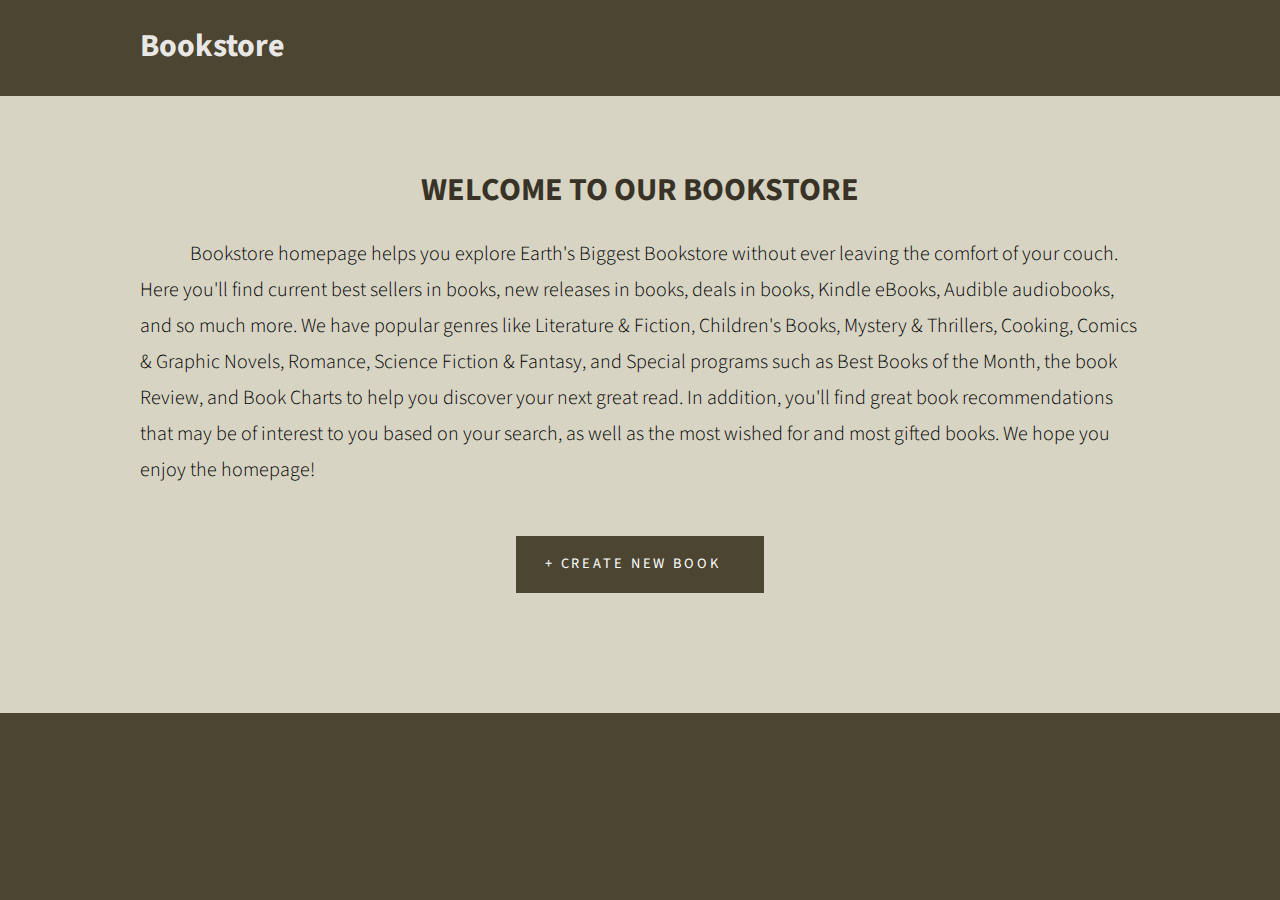
<file: example-frontend/index.html>
<!DOCTYPE html PUBLIC "-//W3C//DTD XHTML 1.0 Strict//EN" "http://www.w3.org/TR/xhtml1/DTD/xhtml1-strict.dtd">
<html xmlns="http://www.w3.org/1999/xhtml">
  <head>
    <meta http-equiv="Content-Type" content="text/html; charset=utf-8" />
    <title>Welcome to Complete Web Developer Bootcamp 2020 | Bookstore</title>
    <meta name="keywords" content="" />
    <meta name="description" content="" />
    <link
      href="https://fonts.googleapis.com/css?family=Source+Sans+Pro:200,300,400,600,700,900"
      rel="stylesheet"
    />
    <link href="default.css" rel="stylesheet" type="text/css" media="all" />
    <link href="fonts.css" rel="stylesheet" type="text/css" media="all" />
    <link href="custom.css" rel="stylesheet" type="text/css" media="all" />
  </head>
  <body>
    <div id="header" class="container">
      <div id="logo">
        <h1><a href="/index.html">Bookstore</a></h1>
      </div>
    </div>
    <div id="page" class="home-page">
      <div class="container">
        <div class="title">
          <h2>Welcome to our bookstore</h2>
          <p>
            Bookstore homepage helps you explore Earth's Biggest Bookstore
            without ever leaving the comfort of your couch. Here you'll find
            current best sellers in books, new releases in books, deals in
            books, Kindle eBooks, Audible audiobooks, and so much more. We have
            popular genres like Literature & Fiction, Children's Books, Mystery
            & Thrillers, Cooking, Comics & Graphic Novels, Romance, Science
            Fiction & Fantasy, and Special programs such as Best Books of the
            Month, the book Review, and Book Charts to help you discover your
            next great read. In addition, you'll find great book recommendations
            that may be of interest to you based on your search, as well as the
            most wished for and most gifted books. We hope you enjoy the
            homepage!
          </p>
        </div>
        <div class="add-new-book">
          <a href="create.html" class="button">+ Create New Book</a>
        </div>
        <div class="book-list"></div>
      </div>
    </div>

    <script>
      document.addEventListener("DOMContentLoaded", function (event) {
        const host = "https://cwdb-api.herokuapp.com";
        const token = "complete-web-developer-bootcamp-2020";

        const toNode = (html) =>
          new DOMParser().parseFromString(html, "text/html").body.childNodes[0];

        const saveBookToLocalStorage = (books) =>
          localStorage.setItem("books", books);
        const getBookFromLocalStorage = () => localStorage.getItem("books");
        const getBookListFromApi = async (host, token) => {
          const requestUrl = `${host}/books`;
          const response = await fetch(requestUrl, {
            method: "GET",
            headers: {
              "Content-Type": "application/json",
              "api-key": token,
            },
          });

          return response.json();
        };
        const getSearchKeywordFromUrl = () => {
          const queryString = window.location.search;
          const urlParams = new URLSearchParams(queryString);
          return urlParams.get("q") || "";
        };

        const displayBooks = async (books, limit = 12) => {
          const roundRobin = (id) =>
            id % 3 === 0 ? "A" : id % 3 === 1 ? "B" : "C";

          let component = {
            A: [],
            B: [],
            C: [],
          };

          const bookComponent = books
            .filter((_, idx) => idx < limit)
            .map(
              (
                {
                  id,
                  thumbnail_url,
                  title,
                  isbn,
                  published_date,
                  short_description,
                  authors,
                  categories,
                },
                idx
              ) => {
                component[roundRobin(idx)].push(`
                  <div class="box" style="margin-bottom: 10px">
                    <div class="thumbnail" style="text-align: center">
                      <img src="${thumbnail_url}" width="300" height="376" alt="" />
                    </div>
                    <div class="title" style="text-align: center; padding-top: 10px; margin: 0px">
                      <h3>${title}</h3>
                    </div>
                    <div class="details">
                      <p>
                        ${
                          short_description && short_description.length > 150
                            ? `${short_description.substring(0, 150)}...`
                            : short_description
                            ? short_description
                            : "-- no description --"
                        }
                      </p>
                    </div>
                    <a href="book.html?id=${id}" class="button">More Details</a>
                  </div>
                `);
              }
            );

          const node = toNode(`
      			<div>
      				<div class="boxA">${component["A"]}</div>
      				<div class="boxB">${component["B"]}</div>
      				<div class="boxC">${component["C"]}</div>
      			</div>
            	`);

          document.getElementsByClassName("book-list")[0].appendChild(node);
        };

        const displayFoundBook = (async () => {
          const found = getBookFromLocalStorage();
          const limitBook = 300;
          const keyword = getSearchKeywordFromUrl();

          let books = [];
          let filteredBook = [];

          if (found) {
            data = getBookFromLocalStorage();
            books = JSON.parse(data);
          } else {
            const { data } = await getBookListFromApi(host, token);
            books = data;
            saveBookToLocalStorage(JSON.stringify(books));
          }

          if (keyword && keyword.trim().length > 0) {
            filteredBook = books.filter((book) =>
              book.title
                .toLocaleLowerCase()
                .includes(keyword.toLocaleLowerCase())
            );
          } else {
            filteredBook = books;
          }

          await displayBooks(filteredBook, limitBook);
        })();
      });
    </script>
  </body>
</html>
</file>
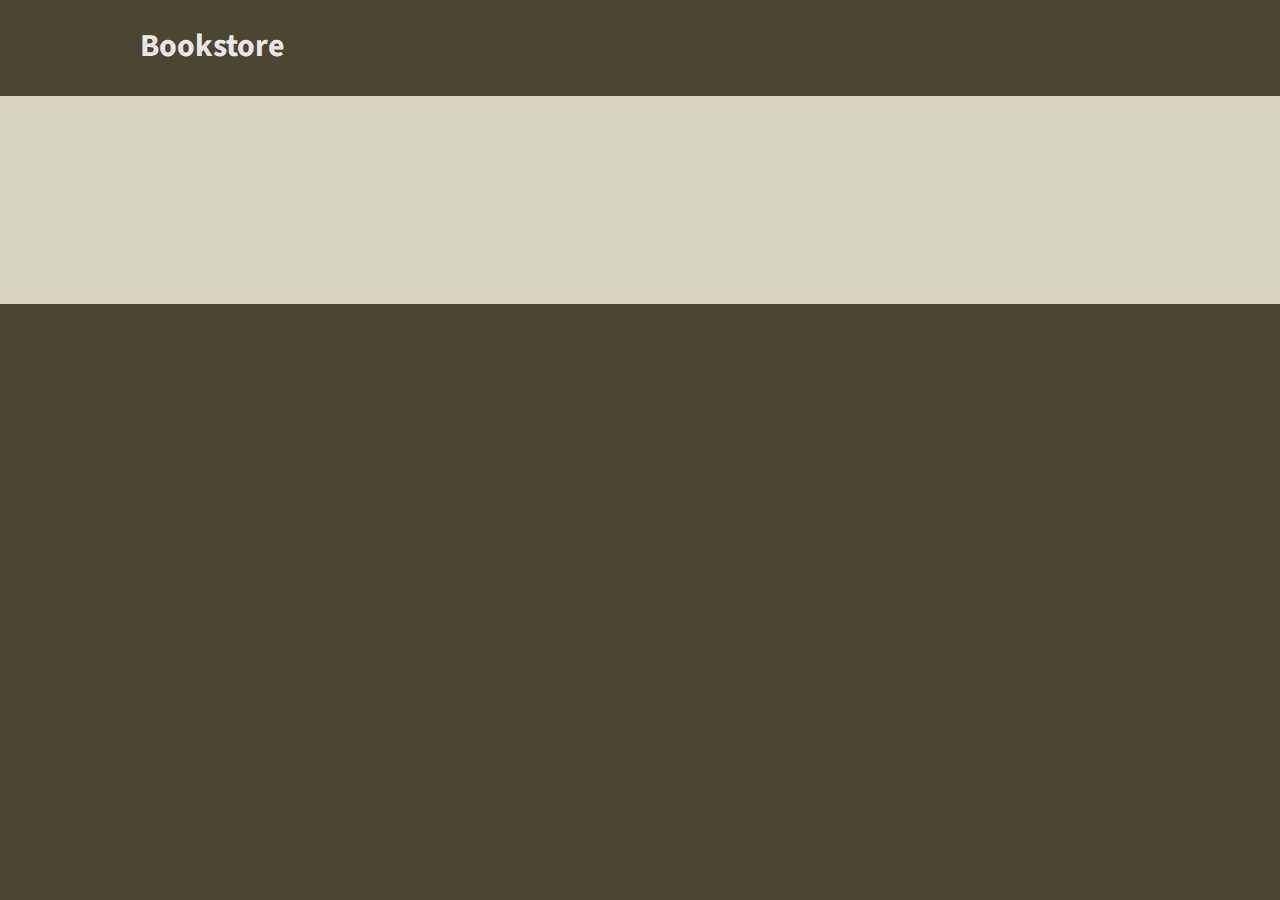
<file: example-frontend/book.html>
<!DOCTYPE html PUBLIC "-//W3C//DTD XHTML 1.0 Strict//EN" "http://www.w3.org/TR/xhtml1/DTD/xhtml1-strict.dtd">
<html xmlns="http://www.w3.org/1999/xhtml">
  <head>
    <meta http-equiv="Content-Type" content="text/html; charset=utf-8" />
    <title>Welcome to Complete Web Developer Bootcamp 2020 | Bookstore</title>
    <meta name="keywords" content="" />
    <meta name="description" content="" />
    <link
      href="http://fonts.googleapis.com/css?family=Source+Sans+Pro:200,300,400,600,700,900"
      rel="stylesheet"
    />
    <link href="default.css" rel="stylesheet" type="text/css" media="all" />
    <link href="fonts.css" rel="stylesheet" type="text/css" media="all" />
    <link href="custom.css" rel="stylesheet" type="text/css" media="all" />
  </head>
  <body>
    <div id="header" class="container">
      <div id="logo">
        <h1><a href="index.html">Bookstore</a></h1>
      </div>
    </div>
    <div id="page" class="book-page">
      <div class="container">
        <div class="title"></div>
        <div class="book"></div>
      </div>
    </div>

    <script>
      document.addEventListener('DOMContentLoaded', function (event) {
        const host = 'https://cwdb-api.herokuapp.com';
        const token = 'complete-web-developer-bootcamp-2020';
        const toNode = (html) =>
          new DOMParser().parseFromString(html, 'text/html').body.childNodes[0];

        const getSpecificBookFromApi = async (bookId, host, token) => {
          const requestUrl = `${host}/books/${bookId}`;
          const response = await fetch(requestUrl, {
            method: 'GET',
            headers: {
              'Content-Type': 'application/json',
              'api-key': token,
            },
          });

          return response.json();
        };
        const displaySpecificBook = async (bookId) => {
          const { data: book } = await getSpecificBookFromApi(
            bookId,
            host,
            token
          );

          const { title, long_description, thumbnail_url } = book[0];
          const nodeTitle = toNode(`<h2>${title}</h2>`);
          const nodeDetail = toNode(`
            <div>
              <div class="thumbnail" style="text-align: center">
                <img src="${thumbnail_url}" width="300" height="376" alt="" />
              </div>
              <div class="details">
                <p>
                  ${
                    long_description ? long_description : '-- no description --'
                  }
                </p>
              </div>
              <div class="action">
                <a href="index.html" class="button">Back to home</a>
              </div>
            </>
          `);

          document.getElementsByClassName('title')[0].appendChild(nodeTitle);
          document.getElementsByClassName('book')[0].appendChild(nodeDetail);
        };
        const getBookIdFromUrl = () => {
          const queryString = window.location.search;
          const urlParams = new URLSearchParams(queryString);
          return urlParams.get('id');
        };

        /* Start code */
        (async () => {
          const bookId = getBookIdFromUrl();
          await displaySpecificBook(bookId);
        })();
      });
    </script>
  </body>
</html>
</file>
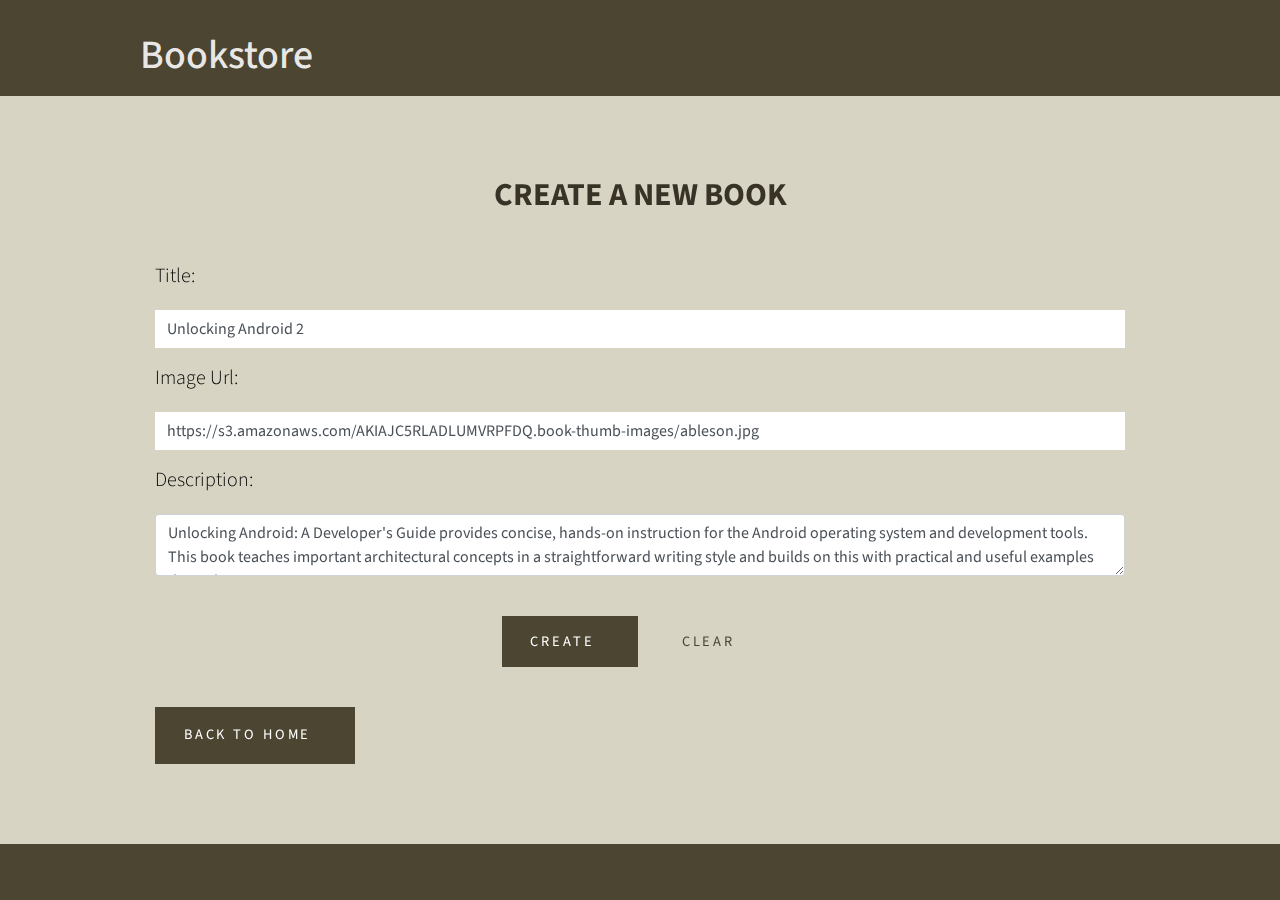
<file: example-frontend/create.html>
<!DOCTYPE html PUBLIC "-//W3C//DTD XHTML 1.0 Strict//EN" "http://www.w3.org/TR/xhtml1/DTD/xhtml1-strict.dtd">
<html xmlns="http://www.w3.org/1999/xhtml">
  <head>
    <meta http-equiv="Content-Type" content="text/html; charset=utf-8" />
    <title>Welcome to Complete Web Developer Bootcamp 2020 | Bookstore</title>
    <meta name="keywords" content="" />
    <meta name="description" content="" />
    <link
      href="http://fonts.googleapis.com/css?family=Source+Sans+Pro:200,300,400,600,700,900"
      rel="stylesheet"
    />
    <link
      href="https://stackpath.bootstrapcdn.com/bootstrap/4.3.1/css/bootstrap.min.css"
      rel="stylesheet"
      integrity="sha384-ggOyR0iXCbMQv3Xipma34MD+dH/1fQ784/j6cY/iJTQUOhcWr7x9JvoRxT2MZw1T"
      crossorigin="anonymous"
    />
    <link href="default.css" rel="stylesheet" type="text/css" media="all" />
    <link href="fonts.css" rel="stylesheet" type="text/css" media="all" />
    <link href="custom.css" rel="stylesheet" type="text/css" media="all" />
  </head>
  <body>
    <div id="header" class="container">
      <div id="logo">
        <h1><a href="index.html">Bookstore</a></h1>
      </div>
    </div>
    <div id="page" class="create-page">
      <div class="container">
        <div class="title"><h2>Create a new book</h2></div>
        <div class="form">
          <form>
            <div class="form-group">
              <label for="title">Title:</label>
              <input
                type="text"
                class="form-control"
                id="title"
                value="Unlocking Android 2"
              />
            </div>
            <div class="form-group">
              <label for="image_thumbnail_url">Image Url:</label>
              <input
                type="text"
                class="form-control"
                id="image_url"
                value="https://s3.amazonaws.com/AKIAJC5RLADLUMVRPFDQ.book-thumb-images/ableson.jpg"
              />
            </div>
            <div class="form-group">
              <label for="description">Description:</label>
              <textarea
                type="text"
                class="form-control"
                row="3"
                id="description"
              >
Unlocking Android: A Developer's Guide provides concise, hands-on instruction for the Android operating system and development tools. This book teaches important architectural concepts in a straightforward writing style and builds on this with practical and useful examples throughout.
            </textarea
              >
            </div>
            <div class="button-group">
              <button type="button" class="btn btn-primary btn-create">
                Create
              </button>
              &nbsp; &nbsp;
              <button type="button" class="btn btn-default btn-clear">
                Clear
              </button>
            </div>
          </form>
        </div>
        <div class="action">
          <a href="index.html" class="button">Back to home</a>
        </div>
      </div>
    </div>

    <script>
      document
        .getElementsByClassName('btn-create')[0]
        .addEventListener('click', () => {
          const host = 'https://cwdb-api.herokuapp.com';
          const token = 'complete-web-developer-bootcamp-2020';
          const toNode = (html) =>
            new DOMParser().parseFromString(html, 'text/html').body
              .childNodes[0];

          const clearDataFromStorage = () => localStorage.clear();
          const createBookFromApi = async (bookData, host, token) => {
            const requestUrl = `${host}/books`;
            const response = await fetch(requestUrl, {
              method: 'POST',
              headers: {
                'Content-Type': 'application/json',
                'api-key': token,
              },
              body: JSON.stringify(bookData),
            });

            return response.json();
          };
          const createNewBook = async (book) => {
            const {
              data: { book_id: bookId },
            } = await createBookFromApi(book, host, token);

            clearDataFromStorage();

            if (bookId) {
              window.location.replace(`book.html?id=${bookId}`);
            }
          };

          (async () => {
            const title = document.getElementById('title').value;
            const thumbnailUrl = document.getElementById('image_url').value;
            const shortDescription = document
              .getElementById('description')
              .value.substring(0, 150);
            const longDescription = document.getElementById('description')
              .value;

            const book = {
              title,
              thumbnail_url: thumbnailUrl,
              short_description: shortDescription,
              long_description: longDescription,
            };

            await createNewBook(book);
          })();
        });

      document
        .getElementsByClassName('btn-clear')[0]
        .addEventListener('click', () => {
          document.getElementById('title').value = '';
          document.getElementById('image_url').value = '';
          document.getElementById('description').value = '';
        });
    </script>
  </body>
</html>
</file>
<file: example-frontend/default.css>
html,
body {
  height: 100%;
}

body {
  margin: 0px;
  padding: 0px;
  background: #4c4532;
  line-height: 1.75em;
  font-family: 'Source Sans Pro', sans-serif;
  font-size: 12pt;
  font-weight: 300;
  color: #000000;
}

h1,
h2,
h3 {
  margin: 0;
  padding: 0;
}

p,
ol,
ul {
  margin-top: 0;
}

p {
}

ol,
ul {
  padding: 0;
  list-style: none;
}

p {
  line-height: 180%;
}

strong {
}

a {
  color: #383326;
}

a:hover {
  text-decoration: none;
}

.container {
  overflow: hidden;
  margin: 0em auto;
  width: 1000px;
}

/*********************************************************************************/
/* Image Style                                                                   */
/*********************************************************************************/

.image {
  display: inline-block;
}

.image img {
  display: block;
  width: 100%;
}

.image-full {
  display: block;
  width: 100%;
  margin: 0 0 2em 0;
}

.image-left {
  float: left;
  margin: 0 2em 2em 0;
}

.image-centered {
  display: block;
  margin: 0 0 2em 0;
}

.image-centered img {
  margin: 0 auto;
  width: auto;
}

/*********************************************************************************/
/* List Styles                                                                   */
/*********************************************************************************/

ul.style1 {
}

/*********************************************************************************/
/* Title Styles                                                                   */
/*********************************************************************************/

.title {
  padding: 0em 0em;
  margin-bottom: 3em;
}

.title h2 {
  margin-bottom: 1em;
  text-transform: uppercase;
  font-weight: 700;
  font-size: 2em;
  color: #383326;
}

/*********************************************************************************/
/* Social Icon Styles                                                            */
/*********************************************************************************/

ul.contact {
  margin: 0;
  padding: 2em 0em 0em 0em;
  list-style: none;
}

ul.contact li {
  display: inline-block;
  padding: 0em 0.3em;
  font-size: 1em;
}

ul.contact li span {
  display: none;
  margin: 0;
  padding: 0;
}

ul.contact li a {
  color: #fff;
}

ul.contact li a:before {
  display: inline-block;
  background: #3f3f3f;
  width: 40px;
  height: 40px;
  line-height: 40px;
  border-radius: 20px;
  text-align: center;
  color: #ffffff;
}

ul.contact li a.icon-twitter:before {
  background: #2daae4;
}
ul.contact li a.icon-facebook:before {
  background: #39599f;
}
ul.contact li a.icon-dribbble:before {
  background: #c4376b;
}
ul.contact li a.icon-tumblr:before {
  background: #31516a;
}
ul.contact li a.icon-rss:before {
  background: #f2600b;
}

/*********************************************************************************/
/* Button Style                                                                  */
/*********************************************************************************/

.button {
  display: inline-block;
  padding: 1em 3em 1em 2em;
  background: #4c4532;
  letter-spacing: 0.2em;
  text-decoration: none;
  text-transform: uppercase;
  font-weight: 400;
  font-size: 0.9em;
  color: #fff;
}

.button:before {
  display: inline-block;
  background: #ffc31f;
  margin-right: 1em;
  width: 40px;
  height: 40px;
  line-height: 40px;
  border-radius: 20px;
  text-align: center;
  color: #272925;
}

/*********************************************************************************/
/* 4-column                                                                      */
/*********************************************************************************/

.box1,
.box2,
.box3,
.box4 {
  width: 235px;
}

.box1,
.box2,
.box3 {
  float: left;
  margin-right: 20px;
}

.box4 {
  float: right;
}

/*********************************************************************************/
/* 3-column                                                                      */
/*********************************************************************************/

.boxA,
.boxB,
.boxC {
  width: 320px;
}

.boxA,
.boxB {
  float: left;
  margin-right: 20px;
}

.boxC {
  float: right;
}

/*********************************************************************************/
/* 2-column                                                                      */
/*********************************************************************************/

.tbox1,
.tbox2 {
  width: 575px;
}

.tbox1 {
  float: left;
}

.tbox2 {
  float: right;
}

#wrapper {
}

/*********************************************************************************/
/* Header                                                                        */
/*********************************************************************************/

#header {
  position: relative;
  padding: 3em 0em;
}

/*********************************************************************************/
/* Logo                                                                          */
/*********************************************************************************/

#logo {
  position: absolute;
  top: 2em;
  left: 0;
}

#logo h1 {
}

#logo a {
  text-decoration: none;
  color: rgba(255, 255, 255, 0.9);
}

/*********************************************************************************/
/* Menu                                                                          */
/*********************************************************************************/

#menu {
  position: absolute;
  top: 2em;
  right: 0;
}

#menu ul {
  display: inline-block;
}

#menu li {
  display: block;
  float: left;
  text-align: center;
}

#menu li a,
#menu li span {
  padding: 0.7em 1.5em;
  text-decoration: none;
  color: rgba(255, 255, 255, 0.6);
}

#menu li:hover a,
#menu li.active a,
#menu li.active span {
  background: rgba(0, 0, 0, 0.5);
  border-radius: 20px;
  color: rgba(255, 255, 255, 0.8);
}

#menu .current_page_item a {
}

#menu .icon {
}

/*********************************************************************************/
/* Banner                                                                        */
/*********************************************************************************/

#banner {
}

/*********************************************************************************/
/* Page                                                                          */
/*********************************************************************************/

#page {
  overflow: hidden;
  padding: 5em 0em;
  background: #d7d4c3;
}

/*********************************************************************************/
/* Content                                                                       */
/*********************************************************************************/

#content {
}

/*********************************************************************************/
/* Sidebar                                                                       */
/*********************************************************************************/

#sidebar {
}

/*********************************************************************************/
/* Footer                                                                        */
/*********************************************************************************/

#footer {
}

/*********************************************************************************/
/* Copyright                                                                     */
/*********************************************************************************/

#copyright {
  overflow: hidden;
  padding: 5em 0em;
}

#copyright p {
  letter-spacing: 0.2em;
  text-align: center;
  text-transform: uppercase;
  font-size: 0.8em;
  color: rgba(255, 255, 255, 0.3);
}

#copyright a {
  text-decoration: none;
  color: rgba(255, 255, 255, 0.6);
}

.box {
  background: #f0efe9;
  margin-bottom: 2em;
}

.box .margin-btm {
  margin-bottom: 2em;
}

.box .details {
  display: block;
  padding: 1em 2em 1em 2em;
}
</file>
<file: example-frontend/custom.css>
.home-page .title h2 {
  text-align: center;
}

.home-page .title p {
  text-indent: 50px;
  font-size: 20px;
}

.home-page .add-new-book {
  margin-bottom: 40px;
  text-align: center;
}

.home-page .box a {
  width: 320px;
  padding-left: 0px;
  padding-right: 0px;
  text-align: center;
}

.home-page .box .details {
  text-align: center;
}

.book-page h2 {
  text-align: center;
}

.book-page .thumbnail {
  margin-bottom: 30px;
}

.book-page p {
  text-indent: 50px;
  font-size: 20px;
}

.book-page .details {
  margin-bottom: 30px;
}

.book-page .action {
  text-align: center;
}

.create-page .title {
  text-align: center;
}

.create-page .form label {
  font-size: 20px;
  margin-bottom: 20px;
}

.create-page .form input {
  border-radius: 0px;
  border: 0px;
}

.create-page .form .button-group {
  text-align: center;
  margin-top: 40px;
  margin-bottom: 40px;
}

.create-page .form .btn-create {
  display: inline-block;
  padding: 1em 3em 1em 2em;
  background: #4c4532;
  letter-spacing: 0.2em;
  text-decoration: none;
  text-transform: uppercase;
  font-weight: 400;
  font-size: 0.9em;
  color: #fff;
  border: 0px;
  border-radius: 0px;
}

.create-page .form .btn-clear {
  display: inline-block;
  padding: 1em 3em 1em 2em;
  background: rgba(0, 0, 0, 0);
  letter-spacing: 0.2em;
  text-decoration: none;
  text-transform: uppercase;
  font-weight: 400;
  font-size: 0.9em;
  color: #4c4532;
  border: 0px;
  border-radius: 0px;
}

.create-page .action {
  text-align: left;
}

.create-page .action .button:hover {
  color: #fff;
}
</file>
